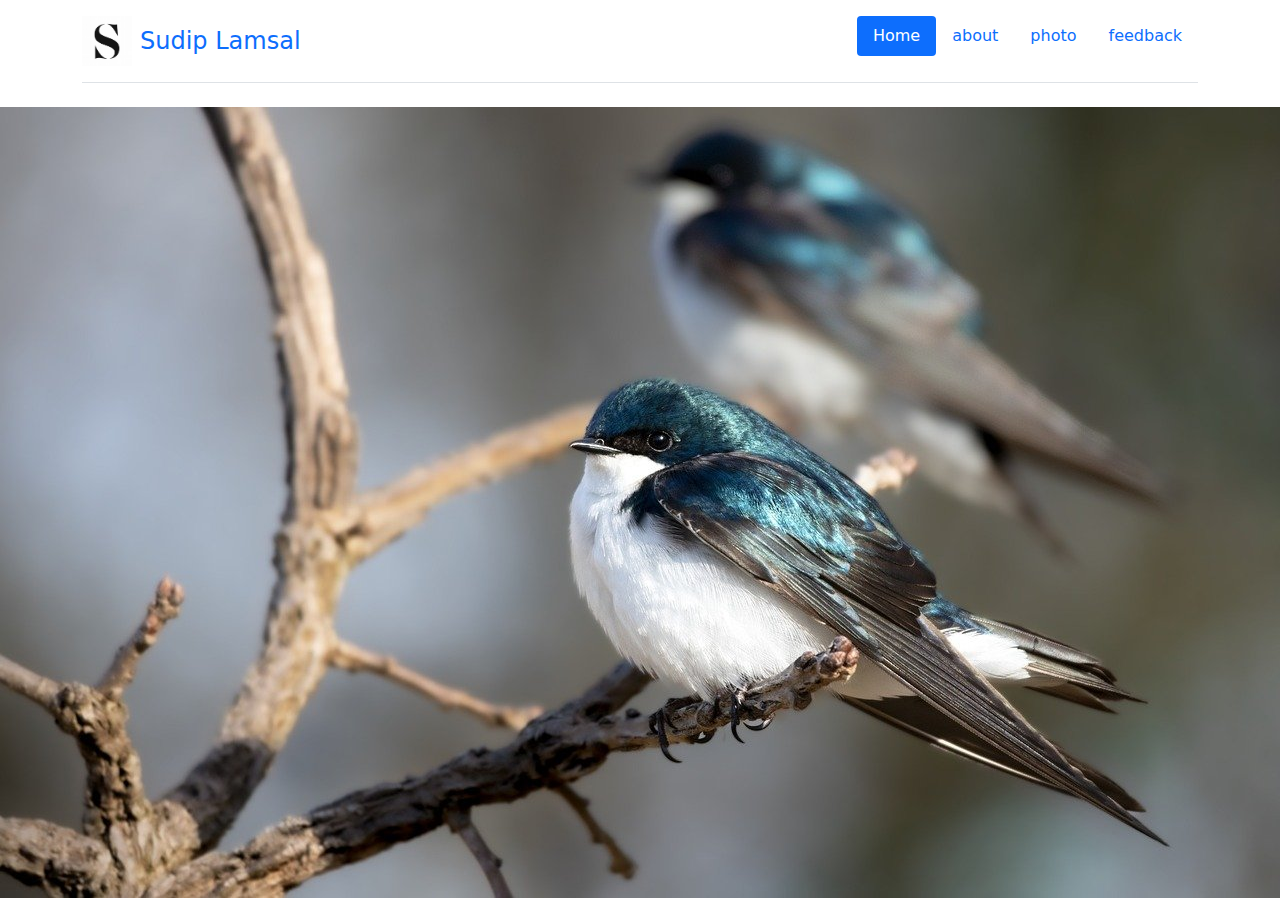
<file: index.html>
<!doctype html>
<html lang="en">
  <head>
    <meta charset="utf-8">
    <meta name="viewport" content="width=device-width, initial-scale=1">
    <meta name="description" content="">
    <meta name="author" content="Mark Otto, Jacob Thornton, and Bootstrap contributors">
    <meta name="generator" content="Hugo 0.84.0">
    <title>Sudip Lamsal/Website</title>

    <link rel="canonical" href="https://getbootstrap.com/docs/5.0/examples/headers/">

    

    <!-- Bootstrap core CSS -->
<link href="bootstrap.min.css" rel="stylesheet">

    <style>
      .bd-placeholder-img {
        font-size: 1.125rem;
        text-anchor: middle;
        -webkit-user-select: none;
        -moz-user-select: none;
        user-select: none;
      }

      @media (min-width: 768px) {
        .bd-placeholder-img-lg {
          font-size: 3.5rem;
        }
      }
    </style>

    
    <!-- Custom styles for this template -->
    <link href="headers.css" rel="stylesheet">
  </head>
  <body>
    
<svg xmlns="http://www.w3.org/2000/svg" style="display: none;">
  <symbol id="bootstrap" viewBox="0 0 118 94">
    <title>Bootstrap</title>
    <path fill-rule="evenodd" clip-rule="evenodd" d="M24.509 0c-6.733 0-11.715 5.893-11.492 12.284.214 6.14-.064 14.092-2.066 20.577C8.943 39.365 5.547 43.485 0 44.014v5.972c5.547.529 8.943 4.649 10.951 11.153 2.002 6.485 2.28 14.437 2.066 20.577C12.794 88.106 17.776 94 24.51 94H93.5c6.733 0 11.714-5.893 11.491-12.284-.214-6.14.064-14.092 2.066-20.577 2.009-6.504 5.396-10.624 10.943-11.153v-5.972c-5.547-.529-8.934-4.649-10.943-11.153-2.002-6.484-2.28-14.437-2.066-20.577C105.214 5.894 100.233 0 93.5 0H24.508zM80 57.863C80 66.663 73.436 72 62.543 72H44a2 2 0 01-2-2V24a2 2 0 012-2h18.437c9.083 0 15.044 4.92 15.044 12.474 0 5.302-4.01 10.049-9.119 10.88v.277C75.317 46.394 80 51.21 80 57.863zM60.521 28.34H49.948v14.934h8.905c6.884 0 10.68-2.772 10.68-7.727 0-4.643-3.264-7.207-9.012-7.207zM49.948 49.2v16.458H60.91c7.167 0 10.964-2.876 10.964-8.281 0-5.406-3.903-8.178-11.425-8.178H49.948z"></path>
  </symbol>
  <symbol id="home" viewBox="0 0 16 16">
    <path d="M8.354 1.146a.5.5 0 0 0-.708 0l-6 6A.5.5 0 0 0 1.5 7.5v7a.5.5 0 0 0 .5.5h4.5a.5.5 0 0 0 .5-.5v-4h2v4a.5.5 0 0 0 .5.5H14a.5.5 0 0 0 .5-.5v-7a.5.5 0 0 0-.146-.354L13 5.793V2.5a.5.5 0 0 0-.5-.5h-1a.5.5 0 0 0-.5.5v1.293L8.354 1.146zM2.5 14V7.707l5.5-5.5 5.5 5.5V14H10v-4a.5.5 0 0 0-.5-.5h-3a.5.5 0 0 0-.5.5v4H2.5z"/>
  </symbol>
  <symbol id="speedometer2" viewBox="0 0 16 16">
    <path d="M8 4a.5.5 0 0 1 .5.5V6a.5.5 0 0 1-1 0V4.5A.5.5 0 0 1 8 4zM3.732 5.732a.5.5 0 0 1 .707 0l.915.914a.5.5 0 1 1-.708.708l-.914-.915a.5.5 0 0 1 0-.707zM2 10a.5.5 0 0 1 .5-.5h1.586a.5.5 0 0 1 0 1H2.5A.5.5 0 0 1 2 10zm9.5 0a.5.5 0 0 1 .5-.5h1.5a.5.5 0 0 1 0 1H12a.5.5 0 0 1-.5-.5zm.754-4.246a.389.389 0 0 0-.527-.02L7.547 9.31a.91.91 0 1 0 1.302 1.258l3.434-4.297a.389.389 0 0 0-.029-.518z"/>
    <path fill-rule="evenodd" d="M0 10a8 8 0 1 1 15.547 2.661c-.442 1.253-1.845 1.602-2.932 1.25C11.309 13.488 9.475 13 8 13c-1.474 0-3.31.488-4.615.911-1.087.352-2.49.003-2.932-1.25A7.988 7.988 0 0 1 0 10zm8-7a7 7 0 0 0-6.603 9.329c.203.575.923.876 1.68.63C4.397 12.533 6.358 12 8 12s3.604.532 4.923.96c.757.245 1.477-.056 1.68-.631A7 7 0 0 0 8 3z"/>
  </symbol>
  <symbol id="table" viewBox="0 0 16 16">
    <path d="M0 2a2 2 0 0 1 2-2h12a2 2 0 0 1 2 2v12a2 2 0 0 1-2 2H2a2 2 0 0 1-2-2V2zm15 2h-4v3h4V4zm0 4h-4v3h4V8zm0 4h-4v3h3a1 1 0 0 0 1-1v-2zm-5 3v-3H6v3h4zm-5 0v-3H1v2a1 1 0 0 0 1 1h3zm-4-4h4V8H1v3zm0-4h4V4H1v3zm5-3v3h4V4H6zm4 4H6v3h4V8z"/>
  </symbol>
  <symbol id="people-circle" viewBox="0 0 16 16">
    <path d="M11 6a3 3 0 1 1-6 0 3 3 0 0 1 6 0z"/>
    <path fill-rule="evenodd" d="M0 8a8 8 0 1 1 16 0A8 8 0 0 1 0 8zm8-7a7 7 0 0 0-5.468 11.37C3.242 11.226 4.805 10 8 10s4.757 1.225 5.468 2.37A7 7 0 0 0 8 1z"/>
  </symbol>
  <symbol id="grid" viewBox="0 0 16 16">
    <path d="M1 2.5A1.5 1.5 0 0 1 2.5 1h3A1.5 1.5 0 0 1 7 2.5v3A1.5 1.5 0 0 1 5.5 7h-3A1.5 1.5 0 0 1 1 5.5v-3zM2.5 2a.5.5 0 0 0-.5.5v3a.5.5 0 0 0 .5.5h3a.5.5 0 0 0 .5-.5v-3a.5.5 0 0 0-.5-.5h-3zm6.5.5A1.5 1.5 0 0 1 10.5 1h3A1.5 1.5 0 0 1 15 2.5v3A1.5 1.5 0 0 1 13.5 7h-3A1.5 1.5 0 0 1 9 5.5v-3zm1.5-.5a.5.5 0 0 0-.5.5v3a.5.5 0 0 0 .5.5h3a.5.5 0 0 0 .5-.5v-3a.5.5 0 0 0-.5-.5h-3zM1 10.5A1.5 1.5 0 0 1 2.5 9h3A1.5 1.5 0 0 1 7 10.5v3A1.5 1.5 0 0 1 5.5 15h-3A1.5 1.5 0 0 1 1 13.5v-3zm1.5-.5a.5.5 0 0 0-.5.5v3a.5.5 0 0 0 .5.5h3a.5.5 0 0 0 .5-.5v-3a.5.5 0 0 0-.5-.5h-3zm6.5.5A1.5 1.5 0 0 1 10.5 9h3a1.5 1.5 0 0 1 1.5 1.5v3a1.5 1.5 0 0 1-1.5 1.5h-3A1.5 1.5 0 0 1 9 13.5v-3zm1.5-.5a.5.5 0 0 0-.5.5v3a.5.5 0 0 0 .5.5h3a.5.5 0 0 0 .5-.5v-3a.5.5 0 0 0-.5-.5h-3z"/>
  </symbol>
</svg>

<main>
  <h1 class="visually-hidden">Headers examples</h1>

  <div class="container">
    <header class="d-flex flex-wrap justify-content-center py-3 mb-4 border-bottom">
      <a href="/" class="d-flex align-items-center mb-3 mb-md-0 me-md-auto text-blue text-decoration-none">
      <img class="bi me-2" width="50" height="50" src="img/sudip.jpg"/>
        <span class="fs-4">Sudip Lamsal</span>
      </a>

      <ul class="nav nav-pills">
        <li class="nav-item"><a href="#" class="nav-link active" aria-current="page">Home</a></li>
        <li class="nav-item"><a href="sample.html" class="nav-link">about</a></li>
        <li class="nav-item"><a href="#" class="nav-link">photo</a></li>
        <li class="nav-item"><a href="#" class="nav-link">feedback</a></li>
      </ul>
    </header>
  </div>


</main>
    <img src="/img/photo.jpg" class="img-fluid" alt="...">

    <script src="bootstrap.bundle.min.js"></script>

      
  </body>
</html>
</file>
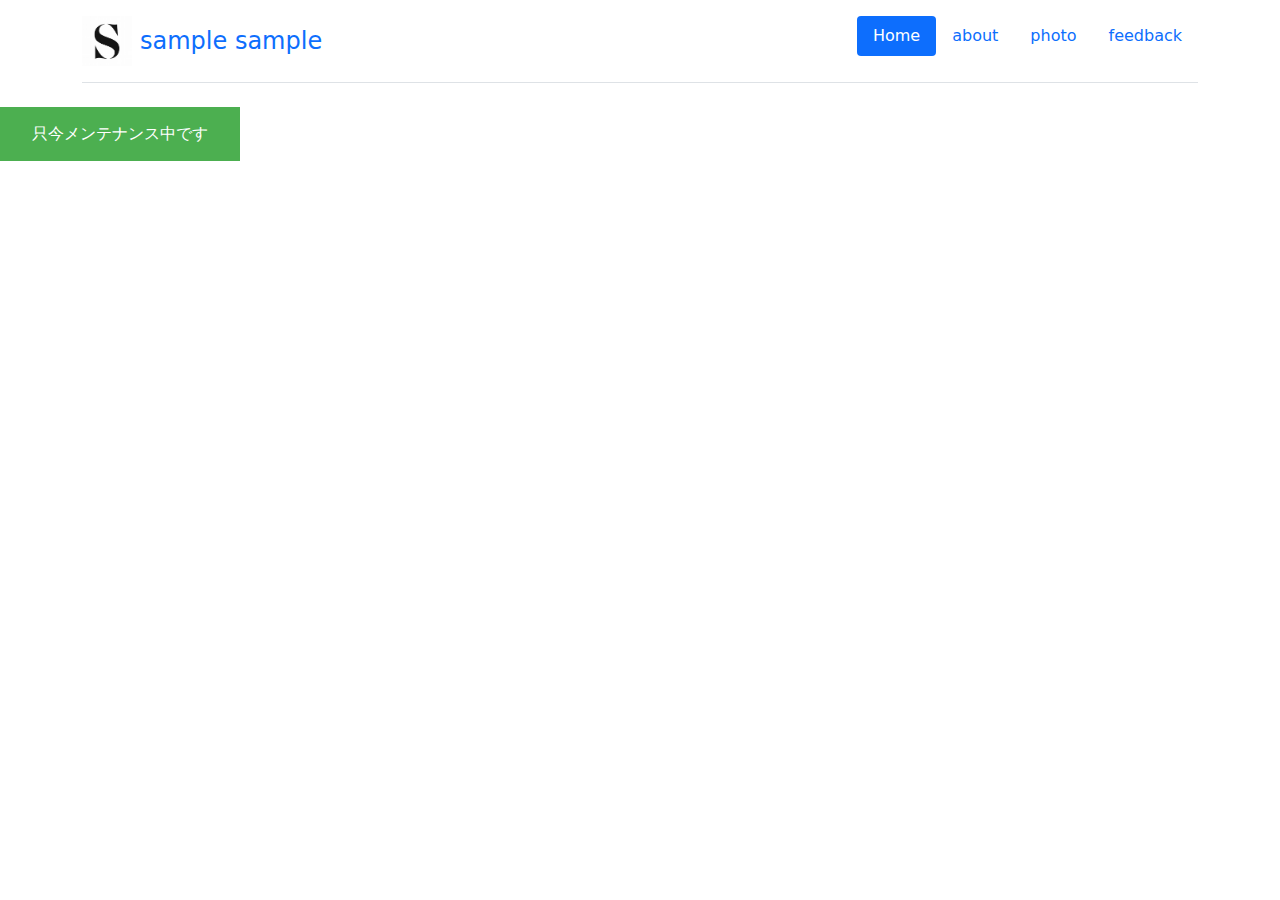
<file: sample.html>
<!doctype html>
<html lang="en">
  <head>
    <meta charset="utf-8">
    <meta name="viewport" content="width=device-width, initial-scale=1">
    <meta name="description" content="">
    <meta name="author" content="Mark Otto, Jacob Thornton, and Bootstrap contributors">
    <meta name="generator" content="Hugo 0.84.0">
    <title>sample html </title>

    <link rel="canonical" href="https://getbootstrap.com/docs/5.0/examples/headers/">

    

    <!-- Bootstrap core CSS -->
<link href="bootstrap.min.css" rel="stylesheet">

    <style>
      .bd-placeholder-img {
        font-size: 1.125rem;
        text-anchor: middle;
        -webkit-user-select: none;
        -moz-user-select: none;
        user-select: none;
      }

      @media (min-width: 768px) {
        .bd-placeholder-img-lg {
          font-size: 3.5rem;
        }
      }
      button {
        background-color: #4CAF50; 
        border: none;
        color: white;
        padding: 15px 32px;
        text-align: center;
        text-decoration: none;
        display: inline-block;
        font-size: 16px;
      }
    </style>

    
    <!-- Custom styles for this template -->
    <link href="headers.css" rel="stylesheet">
  </head>
  <body>
    
<svg xmlns="OIP.jfif" style="display: none;">
  <symbol id="bootstrap" viewBox="0 0 118 94">
    <title>sample html</title>
    <path fill-rule="evenodd" clip-rule="evenodd" d="M24.509 0c-6.733 0-11.715 5.893-11.492 12.284.214 6.14-.064 14.092-2.066 20.577C8.943 39.365 5.547 43.485 0 44.014v5.972c5.547.529 8.943 4.649 10.951 11.153 2.002 6.485 2.28 14.437 2.066 20.577C12.794 88.106 17.776 94 24.51 94H93.5c6.733 0 11.714-5.893 11.491-12.284-.214-6.14.064-14.092 2.066-20.577 2.009-6.504 5.396-10.624 10.943-11.153v-5.972c-5.547-.529-8.934-4.649-10.943-11.153-2.002-6.484-2.28-14.437-2.066-20.577C105.214 5.894 100.233 0 93.5 0H24.508zM80 57.863C80 66.663 73.436 72 62.543 72H44a2 2 0 01-2-2V24a2 2 0 012-2h18.437c9.083 0 15.044 4.92 15.044 12.474 0 5.302-4.01 10.049-9.119 10.88v.277C75.317 46.394 80 51.21 80 57.863zM60.521 28.34H49.948v14.934h8.905c6.884 0 10.68-2.772 10.68-7.727 0-4.643-3.264-7.207-9.012-7.207zM49.948 49.2v16.458H60.91c7.167 0 10.964-2.876 10.964-8.281 0-5.406-3.903-8.178-11.425-8.178H49.948z"></path>
  </symbol>
  <symbol id="home" viewBox="0 0 16 16">
    <path d="M8.354 1.146a.5.5 0 0 0-.708 0l-6 6A.5.5 0 0 0 1.5 7.5v7a.5.5 0 0 0 .5.5h4.5a.5.5 0 0 0 .5-.5v-4h2v4a.5.5 0 0 0 .5.5H14a.5.5 0 0 0 .5-.5v-7a.5.5 0 0 0-.146-.354L13 5.793V2.5a.5.5 0 0 0-.5-.5h-1a.5.5 0 0 0-.5.5v1.293L8.354 1.146zM2.5 14V7.707l5.5-5.5 5.5 5.5V14H10v-4a.5.5 0 0 0-.5-.5h-3a.5.5 0 0 0-.5.5v4H2.5z"/>
  </symbol>
  <symbol id="speedometer2" viewBox="0 0 16 16">
    <path d="M8 4a.5.5 0 0 1 .5.5V6a.5.5 0 0 1-1 0V4.5A.5.5 0 0 1 8 4zM3.732 5.732a.5.5 0 0 1 .707 0l.915.914a.5.5 0 1 1-.708.708l-.914-.915a.5.5 0 0 1 0-.707zM2 10a.5.5 0 0 1 .5-.5h1.586a.5.5 0 0 1 0 1H2.5A.5.5 0 0 1 2 10zm9.5 0a.5.5 0 0 1 .5-.5h1.5a.5.5 0 0 1 0 1H12a.5.5 0 0 1-.5-.5zm.754-4.246a.389.389 0 0 0-.527-.02L7.547 9.31a.91.91 0 1 0 1.302 1.258l3.434-4.297a.389.389 0 0 0-.029-.518z"/>
    <path fill-rule="evenodd" d="M0 10a8 8 0 1 1 15.547 2.661c-.442 1.253-1.845 1.602-2.932 1.25C11.309 13.488 9.475 13 8 13c-1.474 0-3.31.488-4.615.911-1.087.352-2.49.003-2.932-1.25A7.988 7.988 0 0 1 0 10zm8-7a7 7 0 0 0-6.603 9.329c.203.575.923.876 1.68.63C4.397 12.533 6.358 12 8 12s3.604.532 4.923.96c.757.245 1.477-.056 1.68-.631A7 7 0 0 0 8 3z"/>
  </symbol>
  <symbol id="table" viewBox="0 0 16 16">
    <path d="M0 2a2 2 0 0 1 2-2h12a2 2 0 0 1 2 2v12a2 2 0 0 1-2 2H2a2 2 0 0 1-2-2V2zm15 2h-4v3h4V4zm0 4h-4v3h4V8zm0 4h-4v3h3a1 1 0 0 0 1-1v-2zm-5 3v-3H6v3h4zm-5 0v-3H1v2a1 1 0 0 0 1 1h3zm-4-4h4V8H1v3zm0-4h4V4H1v3zm5-3v3h4V4H6zm4 4H6v3h4V8z"/>
  </symbol>
  <symbol id="people-circle" viewBox="0 0 16 16">
    <path d="M11 6a3 3 0 1 1-6 0 3 3 0 0 1 6 0z"/>
    <path fill-rule="evenodd" d="M0 8a8 8 0 1 1 16 0A8 8 0 0 1 0 8zm8-7a7 7 0 0 0-5.468 11.37C3.242 11.226 4.805 10 8 10s4.757 1.225 5.468 2.37A7 7 0 0 0 8 1z"/>
  </symbol>
  <symbol id="grid" viewBox="0 0 16 16">
    <path d="M1 2.5A1.5 1.5 0 0 1 2.5 1h3A1.5 1.5 0 0 1 7 2.5v3A1.5 1.5 0 0 1 5.5 7h-3A1.5 1.5 0 0 1 1 5.5v-3zM2.5 2a.5.5 0 0 0-.5.5v3a.5.5 0 0 0 .5.5h3a.5.5 0 0 0 .5-.5v-3a.5.5 0 0 0-.5-.5h-3zm6.5.5A1.5 1.5 0 0 1 10.5 1h3A1.5 1.5 0 0 1 15 2.5v3A1.5 1.5 0 0 1 13.5 7h-3A1.5 1.5 0 0 1 9 5.5v-3zm1.5-.5a.5.5 0 0 0-.5.5v3a.5.5 0 0 0 .5.5h3a.5.5 0 0 0 .5-.5v-3a.5.5 0 0 0-.5-.5h-3zM1 10.5A1.5 1.5 0 0 1 2.5 9h3A1.5 1.5 0 0 1 7 10.5v3A1.5 1.5 0 0 1 5.5 15h-3A1.5 1.5 0 0 1 1 13.5v-3zm1.5-.5a.5.5 0 0 0-.5.5v3a.5.5 0 0 0 .5.5h3a.5.5 0 0 0 .5-.5v-3a.5.5 0 0 0-.5-.5h-3zm6.5.5A1.5 1.5 0 0 1 10.5 9h3a1.5 1.5 0 0 1 1.5 1.5v3a1.5 1.5 0 0 1-1.5 1.5h-3A1.5 1.5 0 0 1 9 13.5v-3zm1.5-.5a.5.5 0 0 0-.5.5v3a.5.5 0 0 0 .5.5h3a.5.5 0 0 0 .5-.5v-3a.5.5 0 0 0-.5-.5h-3z"/>
  </symbol>
</svg>

<main>
  <h1 class="visually-hidden">Headers examples</h1>

  <div class="container">
    <header class="d-flex flex-wrap justify-content-center py-3 mb-4 border-bottom">
      <a href="/" class="d-flex align-items-center mb-3 mb-md-0 me-md-auto text-black text-decoration-none">
        <img class="bi me-2" width="50" height="50" src="img/sudip.jpg"/>
        <span class="fs-4">sample sample</span>
      </a>

      <ul class="nav nav-pills">
        <li class="nav-item"><a href="index.html" class="nav-link active" aria-current="page">Home</a></li>
        <li class="nav-item"><a href="sample.html" class="nav-link">about</a></li>
        <li class="nav-item"><a href="#" class="nav-link">photo</a></li>
        <li class="nav-item"><a href="#" class="nav-link">feedback</a></li>
      </ul>
    </header>
  </div>


</main>
    <button type="button" onclick="return sudip()">只今メンテナンス中です</button>


    <script src="bootstrap.bundle.min.js"></script>
    <script>
      function sudip(){
        alert("只今メンテナンス中です")
        
      }
    </script>

      
  </body>
</html>
</file>
<file: headers.css>
.b-example-divider {
  height: 3rem;
  background-color: rgba(0, 0, 0, .1);
  border: solid rgba(0, 0, 0, .15);
  border-width: 1px 0;
  box-shadow: inset 0 .5em 1.5em rgba(0, 0, 0, .1), inset 0 .125em .5em rgba(0, 0, 0, .15);
}

.form-control-dark {
  color: #fff;
  background-color: var(--bs-dark);
  border-color: var(--bs-gray);
}
.form-control-dark:focus {
  color: #fff;
  background-color: var(--bs-dark);
  border-color: #fff;
  box-shadow: 0 0 0 .25rem rgba(255, 255, 255, .25);
}

.bi {
  vertical-align: -.125em;
  fill: currentColor;
}

.text-small {
  font-size: 85%;
}

.dropdown-toggle {
  outline: 0;
}
</file>
